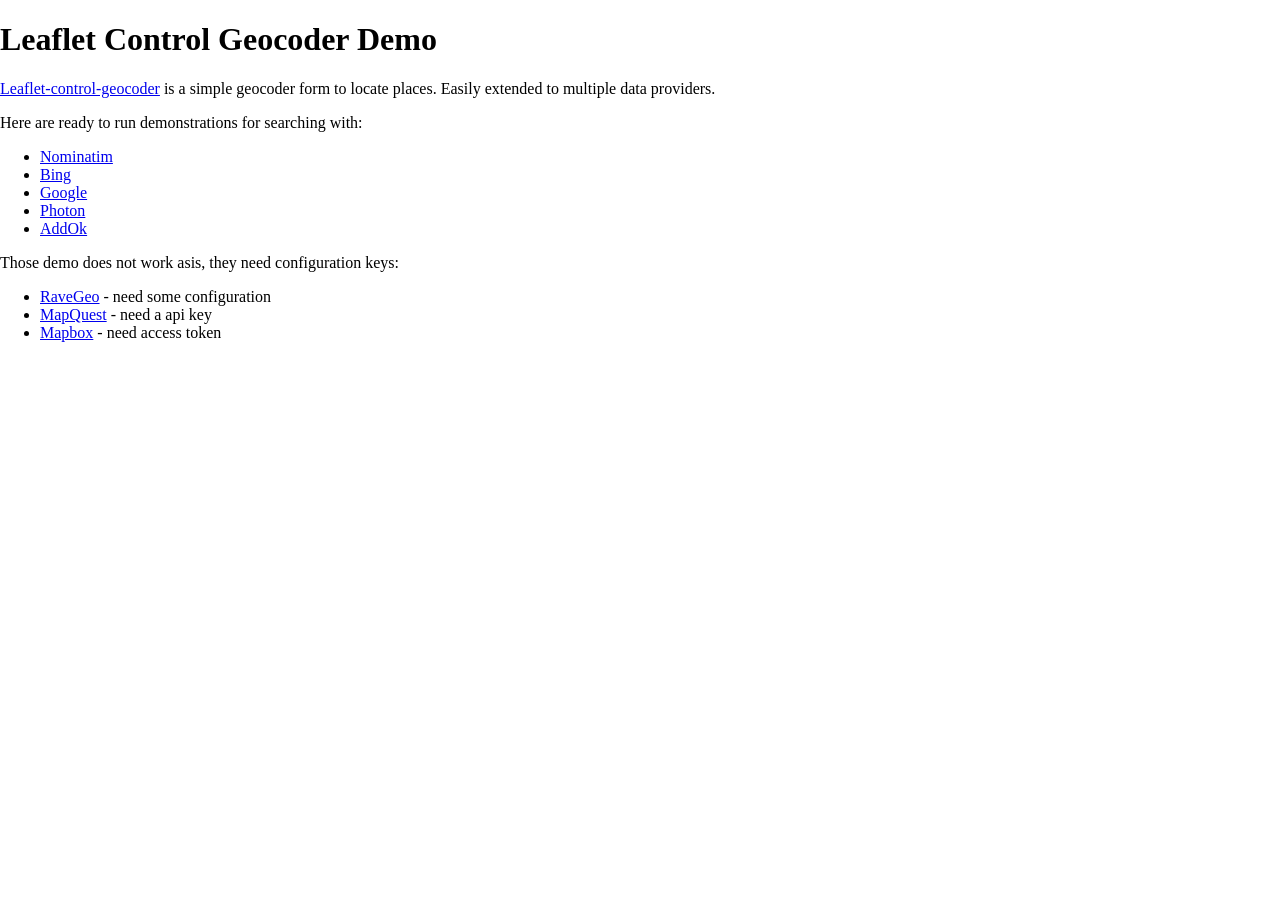
<file: demo/index.html>
<!DOCTYPE html>
<html>
<head>
	<title>Leaflet Control Geocoder Demo</title>

  <meta name='viewport' content='width=device-width, user-scalable=no initial-scale=1, maximum-scale=1'>

	<style type="text/css">
		body {
			margin: 0;
		}
	</style>
</head>
<body>
<h1>Leaflet Control Geocoder Demo</h1>

<p><a href="https://github.com/perliedman/leaflet-control-geocoder">Leaflet-control-geocoder</a> is a simple geocoder form to locate places. Easily extended to multiple data providers. </p>

<p>Here are ready to run demonstrations for searching with:</p>
<ul>
<li><a href="demo-nominatim.html">Nominatim</a></li>
<li><a href="demo-bing.html">Bing</a></li>
<li><a href="demo-google.html">Google</a></li>
<li><a href="demo-photon.html">Photon</a></li>
<li><a href="demo-addok.html">AddOk</a></li>
</ul>

<p>Those demo does not work asis, they need configuration keys:</p>
<ul>
<li><a href="demo-ravegeo.html">RaveGeo</a> - need some configuration</li>
<li><a href="demo-mapquest.html">MapQuest</a> - need a api key</li>
<li><a href="demo-mapbox.html">Mapbox</a> - need access token</li>
</ul>

</body>
</html>
</file>
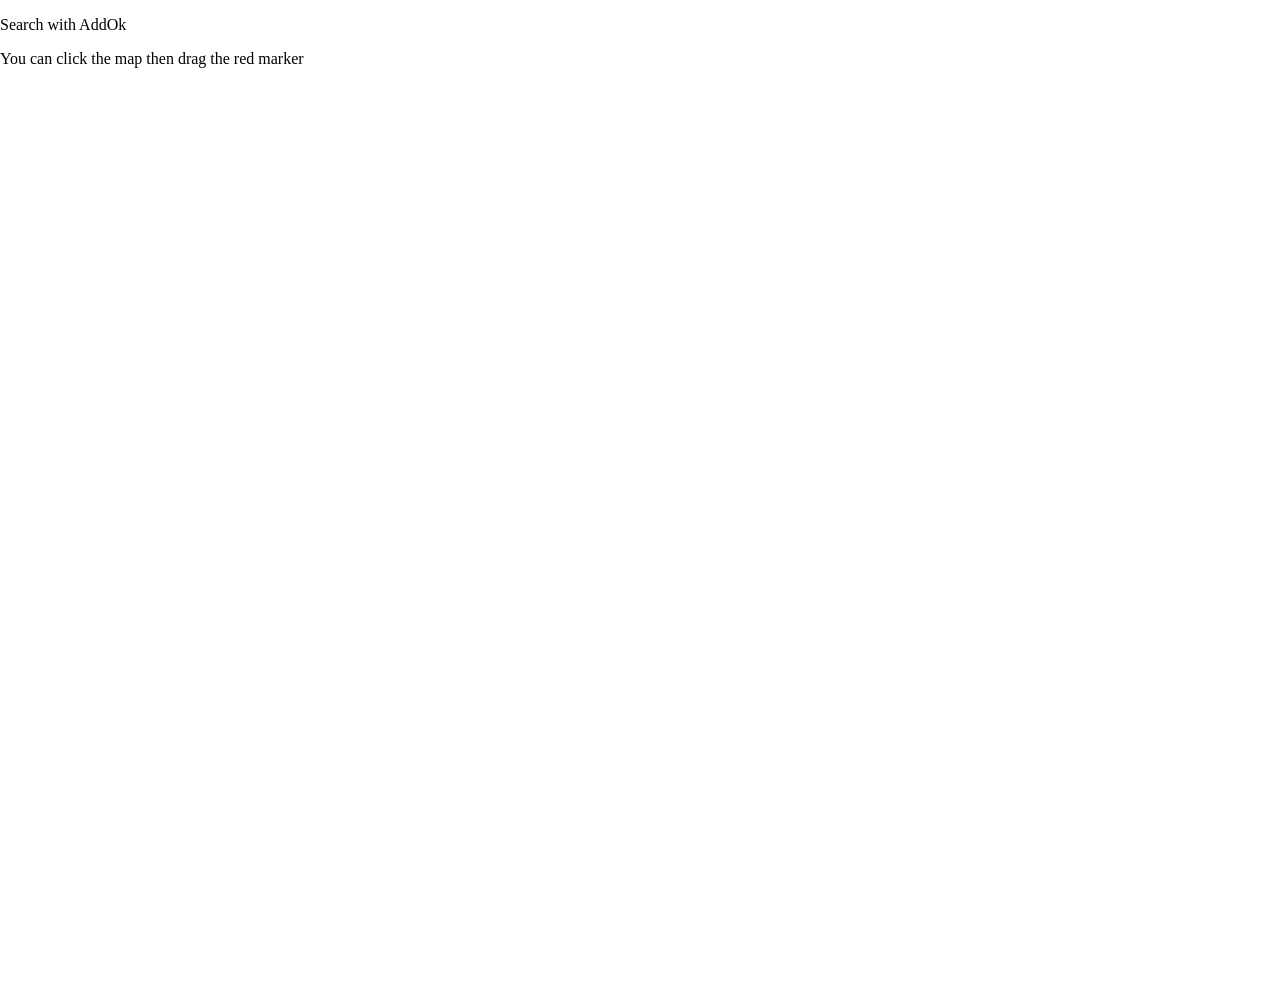
<file: demo/demo-addok.html>
<!DOCTYPE html>
<html>
<head>
	<title>Leaflet Control Geocoder</title>

  <meta name='viewport' content='width=device-width, user-scalable=no initial-scale=1, maximum-scale=1'>

	<link rel="stylesheet" href="//cdn.leafletjs.com/leaflet-0.7.2/leaflet.css" />
	<link rel="stylesheet" href="../Control.Geocoder.css" />

	<script src="//cdn.leafletjs.com/leaflet-0.7.2/leaflet-src.js"></script>
	<script src="../Control.Geocoder.js"></script>
	<script src="../geocoders/Control.Geocoder.AddOk.js"></script>

	<style type="text/css">
		body {
			margin: 0;
		}
		#map {
			position: absolute;
			width: 100%;
			height: 100%;
		}
	</style>
</head>
<body>
	<p>Search with AddOk</p>
	<p>You can click the map then drag the red marker</p>
	<div id="map"></div>

	<script type="text/javascript">
		var map = L.map('map').setView([47.37760, 0.67961], 17),
			//geocoder = new L.Control.Geocoder.addok(),
			geocoder = new L.Control.Geocoder.addok( {limit: 10 } ),
			//geocoder = new L.Control.Geocoder.addok( {geocodingQueryParams:{postcode: '37000'}} ),
			control = L.Control.geocoder( {
				geocoder: geocoder
			}).addTo(map),
			marker;

			iconRed  = new L.Icon.Default({
				iconUrl: './marker01-red.png'
			});

		L.tileLayer('http://{s}.tile.osm.org/{z}/{x}/{y}.png', {
		    attribution: '&copy; <a href="http://osm.org/copyright">OpenStreetMap</a> contributors'
		}).addTo(map);

		map.on('click', function(e) {
			geocoder.reverse(e.latlng, map.options.crs.scale(map.getZoom()), function(results) {
				var r = results[0];
				if (r) {
					if (marker) {
						marker.
							setLatLng(r.center).
							setPopupContent(r.html || r.name).
							openPopup();
					} else {
						marker = L.marker(r.center, {icon: iconRed, draggable: true}).bindPopup(r.name).addTo(map).openPopup();
						marker.on('dragend', function(e){
							geocoder.reverse(e.target.getLatLng(), map.options.crs.scale(map.getZoom()), function(results) {
								var r = results[0];
								if (r) {
									e.target.setPopupContent(r.html || r.name).togglePopup();
								}
							});
						});
					}
				}
			})
		})

	</script>
</body>
</html>
</file>
<file: Control.Geocoder.css>
.leaflet-control-geocoder {
	background: white;
	box-shadow: 0 1px 7px rgba(0,0,0,0.65);
	-webkit-border-radius: 4px;
	        border-radius: 4px;
	line-height: 26px;
	overflow: hidden;
}

.leaflet-touch .leaflet-control-geocoder {
	box-shadow: none;
	border: 2px solid rgba(0,0,0,0.2);
	background-clip: padding-box;
    line-height: 30px;
}

.leaflet-control-geocoder-form {
	display: inline;
}

.leaflet-control-geocoder-form input, .leaflet-control-geocoder-form ul, .leaflet-control-geocoder-error {
	border: 0;
	color: transparent;
	background: white;
}

.leaflet-control-geocoder-form input {
	font-size: 16px;
	width: 0;
	transition: width 0.125s ease-in;
}

.leaflet-control-geocoder-form input{
  padding: 0px;
}

.leaflet-touch .leaflet-control-geocoder-form input {
	font-size: 22px;
}

.leaflet-control-geocoder-icon {
	width: 26px;
	height: 26px;
	background-image: url(images/geocoder.png);
	background-repeat: no-repeat;
	background-position: center;
	float: right;
	cursor: pointer;
}

.leaflet-touch .leaflet-control-geocoder-icon {
	margin-top: 2px;
	width: 30px;
}

.leaflet-control-geocoder-throbber .leaflet-control-geocoder-icon {
	background-image: url(images/throbber.gif);
}

.leaflet-control-geocoder-expanded input, .leaflet-control-geocoder-error {
	width: 226px;
	margin: 0 0 0 4px;
	padding: 0 0 0 4px;
	vertical-align: middle;
	color: #000;
}

.leaflet-control-geocoder-form input:focus {
	outline: none;
}

.leaflet-control-geocoder-form button {
	display: none;
}

.leaflet-control-geocoder-form-no-error {
	display: none;
}

.leaflet-control-geocoder-error {
	margin-top: 8px;
	display: block;
	color: #444;
}

ul.leaflet-control-geocoder-alternatives {
	width: 260px;
	overflow: auto;
	height: 220px;
  	text-overflow: ellipsis;
  	white-space: nowrap;
  	list-style: none;
  	padding: 0;
  	transition: height 0.125s ease-in;
}

.leaflet-control-geocoder-alternatives-minimized {
	width: 0 !important;
	height: 0 !important;
	overflow: hidden;
	margin: 0;
	padding: 0;
}

.leaflet-control-geocoder-alternatives li {
	width: 100%;
	overflow: hidden;
	text-overflow: ellipsis;
	border-bottom: 1px solid #eee;
	padding: 0;
}


.leaflet-control-geocoder-alternatives li:last-child {
	border-bottom: none;
}

.leaflet-control-geocoder-alternatives a {
	display: block;
	text-decoration: none;
	color: black;
	padding: 6px 8px 16px 6px;
	font-size: 14px;
	line-height: 1;
	font-weight: bold;
}

.leaflet-touch .leaflet-control-geocoder-alternatives a {
	font-size: 18px;
}

.leaflet-control-geocoder-alternatives a:hover, .leaflet-control-geocoder-selected {
	background-color: #ddd;
}

.leaflet-control-geocoder-address-detail {
	font-size: 12px;
	font-weight: normal;
}

.leaflet-control-geocoder-address-context {
	color: #666;
	font-size: 12px;
	font-weight: lighter;
}
</file>
